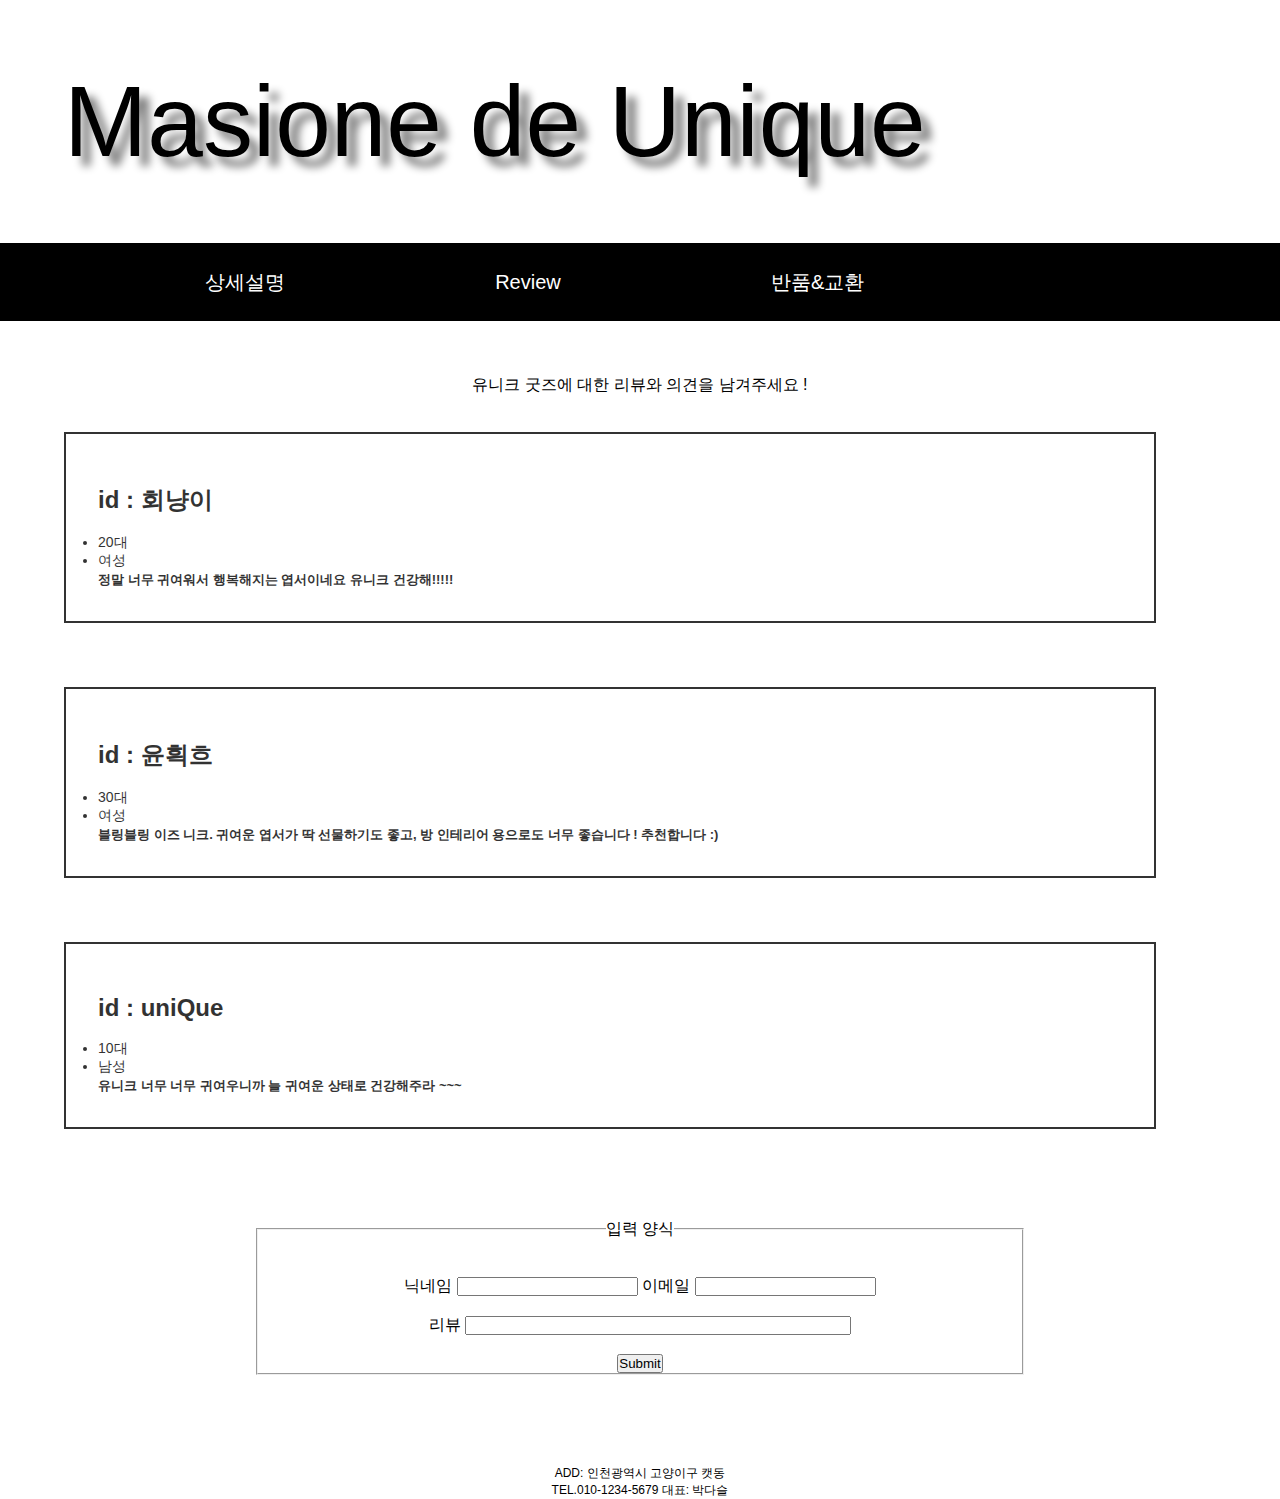
<file: review.html>
<!DOCTYPE html>
<html>

<head>
  <meta charset="utf-8">
  <title>Term Project</title>
  <meta name="viewport" content="width=device-width, initial-scale=1.0">
  <link rel="stylesheet" href="css/jquery.bxslider.css">
  <!-- font, css, js -->
  <link type="text/css" rel="stylesheet" href="css/style.css">


</head>

<body>

  <header>
    <a href="main.html">Masione de Unique</a>
  </header>

  <nav>
    <a href="index.html">상세설명</a>
    <a href="review.html">Review</a>
    <a href="store.html">반품&교환</a>
  </nav> 
  <section>
    <br><br><br>
      <p> 유니크 굿즈에 대한 리뷰와 의견을 남겨주세요 ! <br><br><br>
      </p>
    
    <article class="r">
      <div id = "review">
        <br>          
        <h2> id :  회냥이</h2><br>
            <li>20대</li><br>
            <li>여성</li><br>
      <a>정말 너무 귀여워서 행복해지는 엽서이네요 유니크 건강해!!!!! </a> 
    </div>

    <div id = "review">
      <br>          
      <h2> id : 윤흭흐</h2><br>
          <li>30대</li><br>
          <li>여성</li><br>
    <a>블링블링 이즈 니크. 귀여운 엽서가 딱 선물하기도 좋고, 방 인테리어 용으로도 너무 좋습니다 ! 추천합니다 :)  </a> 
  </div>
    <div id = "review">
      <br>          
      <h2> id : uniQue</h2><br>
          <li>10대</li><br>
          <li>남성</li><br>
    <a> 유니크 너무 너무 귀여우니까 늘 귀여운 상태로 건강해주라 ~~~ </a> 
    </div>
    
  </article>
  <article class="i">
      <div id="review_form">
        <form>
            <fieldset>
                <legend>입력 양식</legend><br><br>
                <label for="name">닉네임</label>
                <input id="name" type="text">
                <label for="email">이메일</label></td>
                <input id="email" type="email"></td><br><br>
                <label for="text">리뷰</label>
                <input id="text" type="text" style="width:50%;"></td>
                <br><br>
                <input type="submit"><br>
            </fieldset>
        </form>
        <br><br>
    </div>
    </article>


</section>
  <br><br><br>
</body>

<footer>
  <span> ADD: 인천광역시 고양이구 캣동 </span> <br>
  <span> TEL.010-1234-5679 </span>
  <span> 대표: 박다슬 </span>
</footer>

</html>
</file>
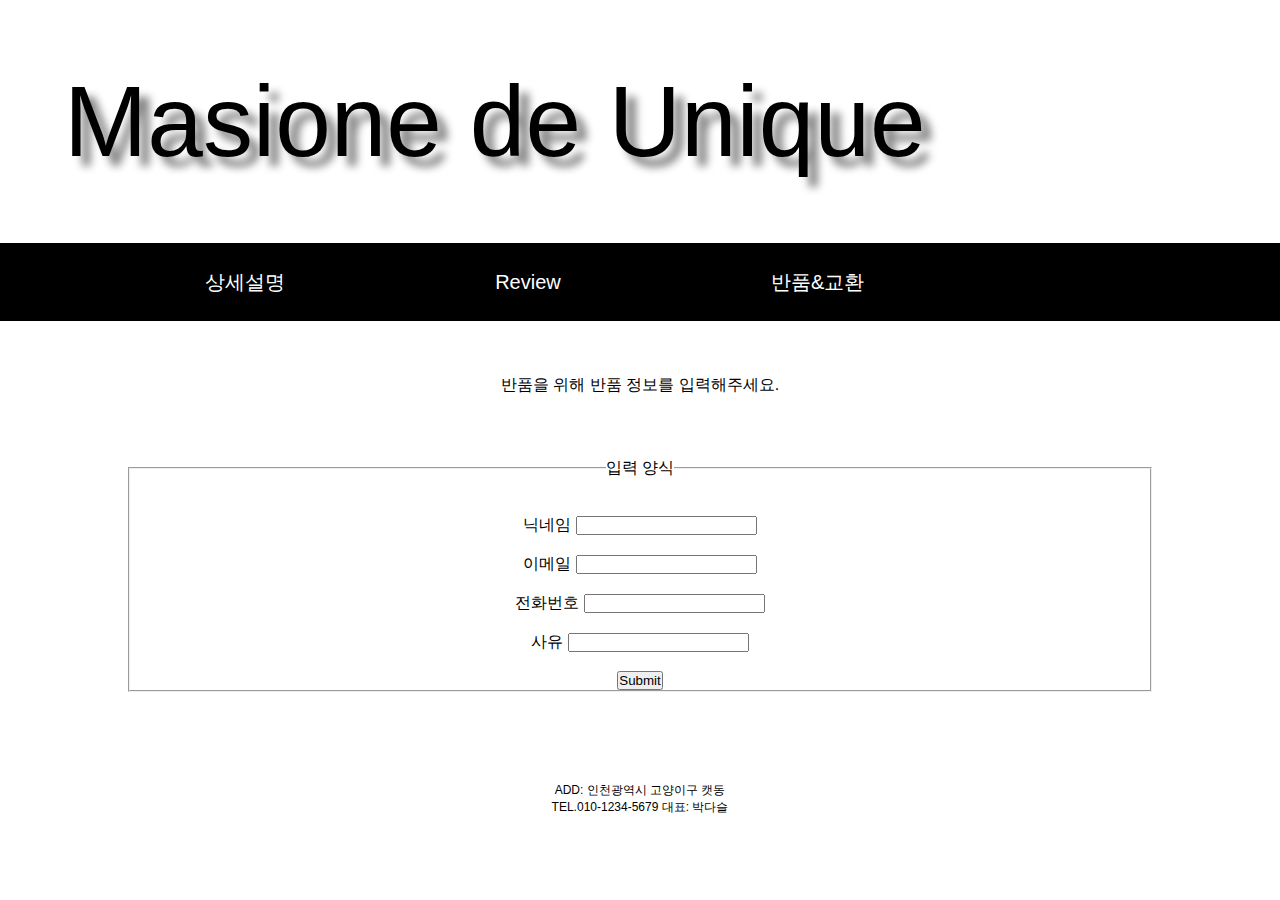
<file: store.html>
<!DOCTYPE html>
<html>

<head>
  <meta charset="utf-8">
  <title>Term Project</title>
  <meta name="viewport" content="width=device-width, initial-scale=1.0">
  <link rel="stylesheet" href="css/jquery.bxslider.css">
  <!-- font, css, js -->
  <link type="text/css" rel="stylesheet" href="css/style.css">


</head>

<body>

  <header>
    <a href="main.html">Masione de Unique</a>
  </header>

  <nav>
    <a href="index.html">상세설명</a>
    <a href="review.html">Review</a>
    <a href="store.html">반품&교환</a>
  </nav> 
  <section>
    <br><br><br>
      <p> 반품을 위해 반품 정보를 입력해주세요. <br><br><br>
      </p>
    
  
  <article class="i">
      <div id="refund_form">
        <form>
            <fieldset>
                <legend>입력 양식</legend><br><br>
                <label for="name">닉네임</label>
                <input id="name" type="text"><br><br>
                <label for="email">이메일</label></td>
                <input id="email" type="email"></td><br><br>
                <label for="tel">전화번호</label></td>
                <input id="tel" type="tel"></td><br><br>
                <label for="reason">사유</label></td>
                <input id="reason" type="text"></td><br><br>
                <input type="submit"><br>
            </fieldset>
        </form>
        <br><br>
    </div>
    </article>


</section>
  <br><br><br>
</body>

<footer>
  <span> ADD: 인천광역시 고양이구 캣동 </span> <br>
  <span> TEL.010-1234-5679 </span>
  <span> 대표: 박다슬 </span>
</footer>

</html>
</file>
<file: css/style.css>
* {
  margin: 0;
  padding: 0;
}

@import url(https://cdn.jsdelivr.net/gh/moonspam/NanumSquare@1.0/nanumsquare.css);

h1 {
  color: blue; font-family: 'NanumSquare', sans-serif; font-size: 50px;}

body {
  font-family:  'NanumSquare', sans-serif;
}

        
header{
  width : 90%;
  padding-top: 5%;
  padding-bottom: 5%;
  margin-left: 5%;
  background-color: white;
  text-align: left;
  clear: both;
}
        
        
header a{
  color: black;
  font-size: 100px;
  text-shadow: 10px 10px 8px grey;
  text-decoration: none; 
}

nav{
  width: 100%;
  height: 30%;
  padding-top: 2%;
  padding-bottom: 2%;
  background-color: black;
   font-size: 20px;
}

nav a {
  color: white;
  text-decoration: none;
  margin-left: 16%;
  text-align: center;
}

nav a:hover{
            color: yellow;
        }

#section {
  background-color: white;
  color: black ;
  text-align: center; 
}



footer{
  width: 100%;      
  color: black;
  font-size: 12px;
  text-align: center;
  clear: both;
}

footer a {
  color: white;
  text-align: center;
}

section b {
  text-shadow: 5px 5px 5px rgb(228, 171, 225);
}

section p{
  text-align: center;
}


#store {
  width: 20%;
  height: 40%;
  margin-left: 2.5%;
  margin-bottom: 2.5%;
  border:2px solid black;
  padding: 10px 10px 10px 10px;
  float: left;
  opacity: 0.8;
}


#store a {
  color: black;
  font-size: 13px;
  float:center;
  text-decoration: none;
  font-weight: 800;
}
#store:hover {
  opacity: 2.0;
}
#store li {
  color: black;
  font-size: 14px;
  float: left;
}

#store b {
  font-size: 18px;
}

.goods_btn_area {
  width: 100%; 
  padding:10px 0px; 
  text-align:center;
}

.order_btn_buy {
  border-radius: 2px;
  width:30%;; height:35px; 
  border:1px solid #ff3945; 
  background: #ff444f; 
  font-size: 1.2em; 
  color:#ffffff; 
  cursor:pointer;}

.order_btn_cart {
  border-radius: 2px;
   width:30%;; height:35px;
    border:1px solid #333333;
     background: #343230;
       font-size: 1.2em; 
       color:#ffffff; 
       cursor:pointer;}

.order_btn_wish {
  border-radius: 2px; 
  width:30%;; 
  height:35px; 
  border:1px solid #b1b1b0;
   background: #cfcecd;  
   font-size: 1.2em; 
   color:#212121; 
   cursor:pointer;}


#review {
    width: 80%;
    height: 20%;
    margin-left: 5%;
    margin-right: 5%;
    margin-bottom: 5%;
    border:2px solid black;
    padding: 2.5% 2.5% 2.5% 2.5%;
    float: left;
    opacity: 0.8;
    align: center;
  }

  #review a {
    color: black;
    font-size: 13px;
    float:center;
    text-decoration: none;
    font-weight: 800;
  }
  #review:hover {
    opacity: 2.0;
  }
  #review li {
    color: black;
    font-size: 14px;
    float: left;
  }
  
  #review b {
    font-size: 18px;
  }


  #review_form{
    width: 60%;
    margin-left: 20%;
    margin-right: 20%;
    padding-top: 2%;
    text-align: center;
    clear: both;
}

#refund_form{
  width: 80%;
  margin-left: 10%;
  margin-right: 10%;
  padding-top: 2%;
  text-align: center;
  clear: both;
}
</file>
